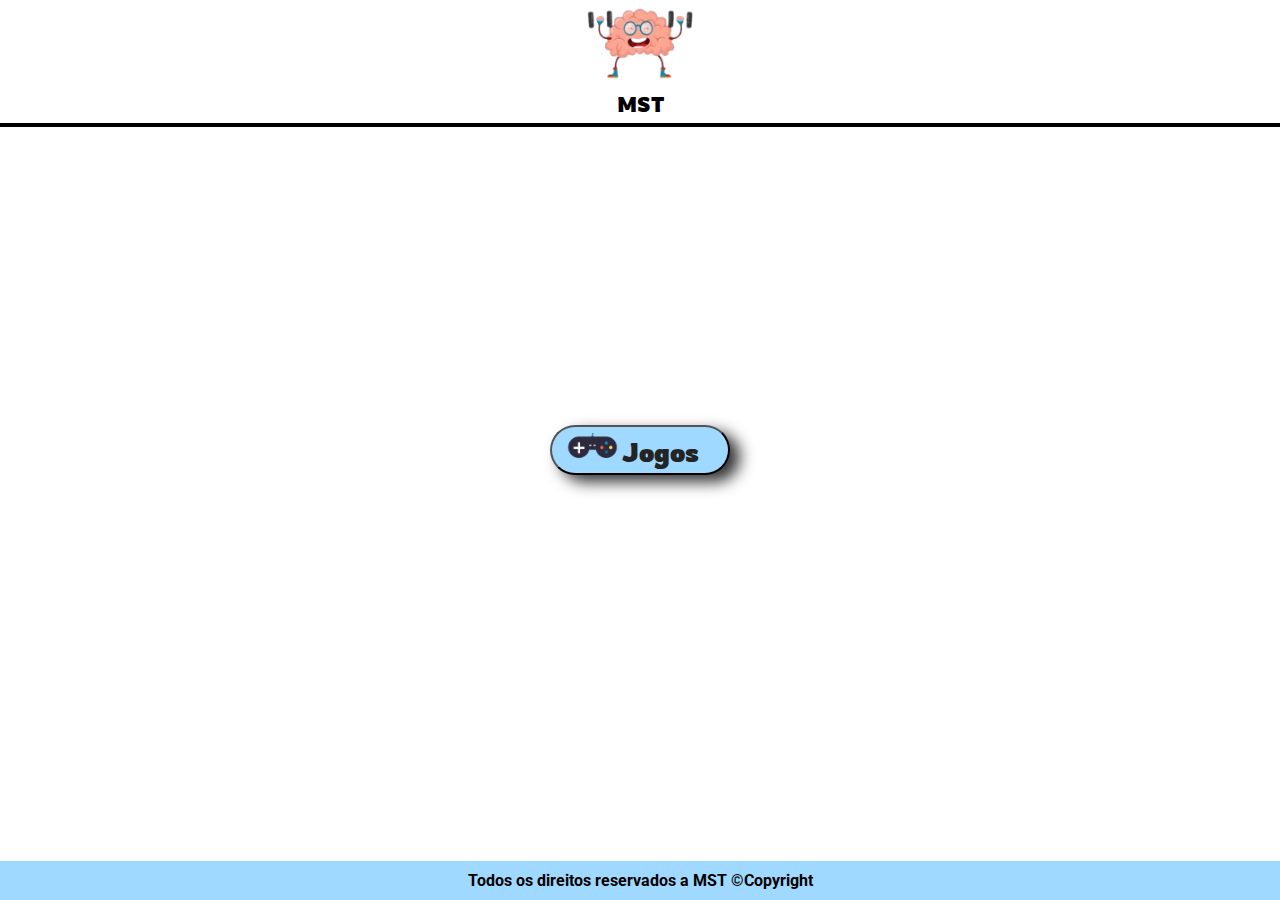
<file: index.html>
<!DOCTYPE html>
<html lang="pt-BR">
  <head>
    <meta charset="UTF-8" />
    <meta http-equiv="X-UA-Compatible" content="IE=Chrome" />
    <meta name="viewport" content="width=device-width, initial-scale=1.0" />
    <link rel="stylesheet" href="./css/style.css" />
    <link
      rel="stylesheet"
      href="./css/componentes/componentes-principais.css"
    />
    <link
      rel="shortcut icon"
      href="img/Jogo_da_Memoria/brain.png"
      type="image/x-icon"
    />
    <title>MST</title>
  </head>
  <body>
    <header>
      <div class="logo-container">
        <a href="index.html">
          <img src="img/logo.png" alt="logo" />
          <h1>MST</h1>
        </a>
      </div>
      <hr />
    </header>

    <section class="jogar">
      <button class="btn-jogar">
        <a href="pages/page2.html">
          <img src="img/jogos-logo.png" alt="" />
          <h1>Jogos</h1>
        </a>
      </button>
    </section>

    <footer>
      <p>Todos os direitos reservados a MST &copy;Copyright</p>
    </footer>
  </body>
</html>
</file>
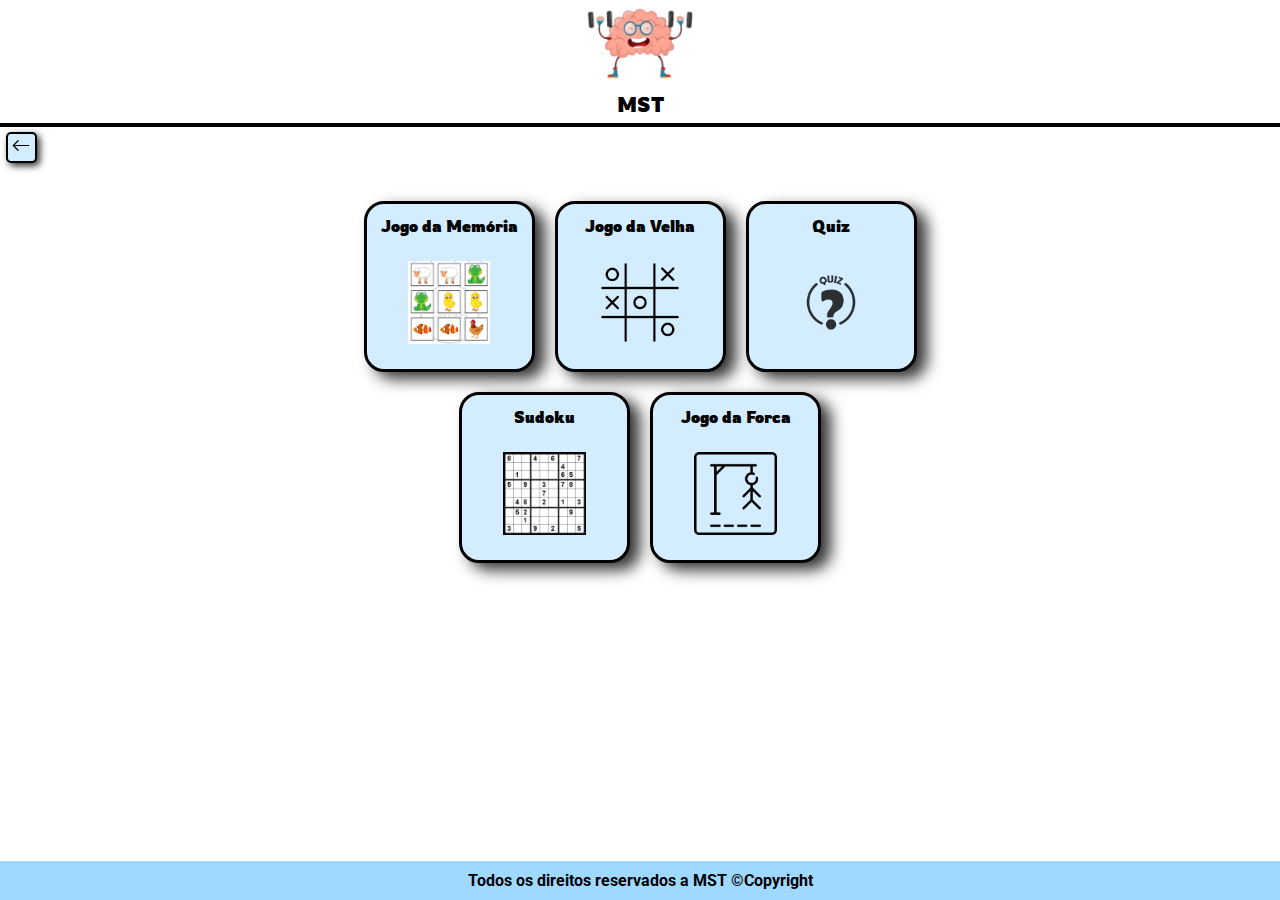
<file: pages/page2.html>
<!DOCTYPE html>
<html lang="pt-BR">
  <head>
    <meta charset="UTF-8" />
    <meta name="viewport" content="width=device-width, initial-scale=1.0" />
    <link rel="stylesheet" href="../css/page2.css" />
    <link rel="stylesheet" href="../css/componentes/componentes-principais.css">
    <link
      rel="shortcut icon"
      href="../img/Jogo_da_Memoria/brain.png"
      type="image/x-icon"
    />
    <title>MST</title>
  </head>
  <body>
    <header>
      <div class="logo-container">
        <a href="../index.html">
          <img src="../img/logo.png" alt="logo" />
          <h1>MST</h1>
        </a>
      </div>
      <hr />
    </header>

    <section class="voltar">
      <a href="../index.html">
        <div class="voltar-op-2">
          <img src="../img/icon/arrow-left.svg" alt="" />
        </div>
      </a>
    </section>

    <section class="jogos">
      <div class="jogo">
        <a href="Jogo_da_Memoria/login_Jogo_da_Memoria.html">
          <h2>Jogo da Memória</h2>
          <img src="../img/jogos/jogo-da-memoria.png" alt="" />
        </a>
      </div>

      <div class="jogo">
        <a href="../pages/jogo-da-velha/jogo-da-velha-modo.html">
          <h2>Jogo da Velha</h2>
          <img src="../img/jogos/jogo-da-velha.png" alt="" />
        </a>
      </div>

      <div class="jogo">
        <a href="../pages/quiz/quiz.html">
          <h2>Quiz</h2>
          <img src="../img/jogos/quiz.png" alt="" />
        </a>
      </div>

      <div class="jogo">
        <a href="../pages/sudoku/sudoku.html">
          <h2>Sudoku</h2>
          <img src="../img/jogos/sudoku.png" alt="" />
        </a>
      </div>

      <div class="jogo">
        <a href="jogo-da-forca/jogo-da-forca.html">
          <h2>Jogo da Forca</h2>
          <img src="../img/jogos/jogo-da-forca.png" alt="" />
        </a>
      </div>
    </section>

    <footer>
      <p>Todos os direitos reservados a MST &copy;Copyright</p>
    </footer>
  </body>
</html>
</file>
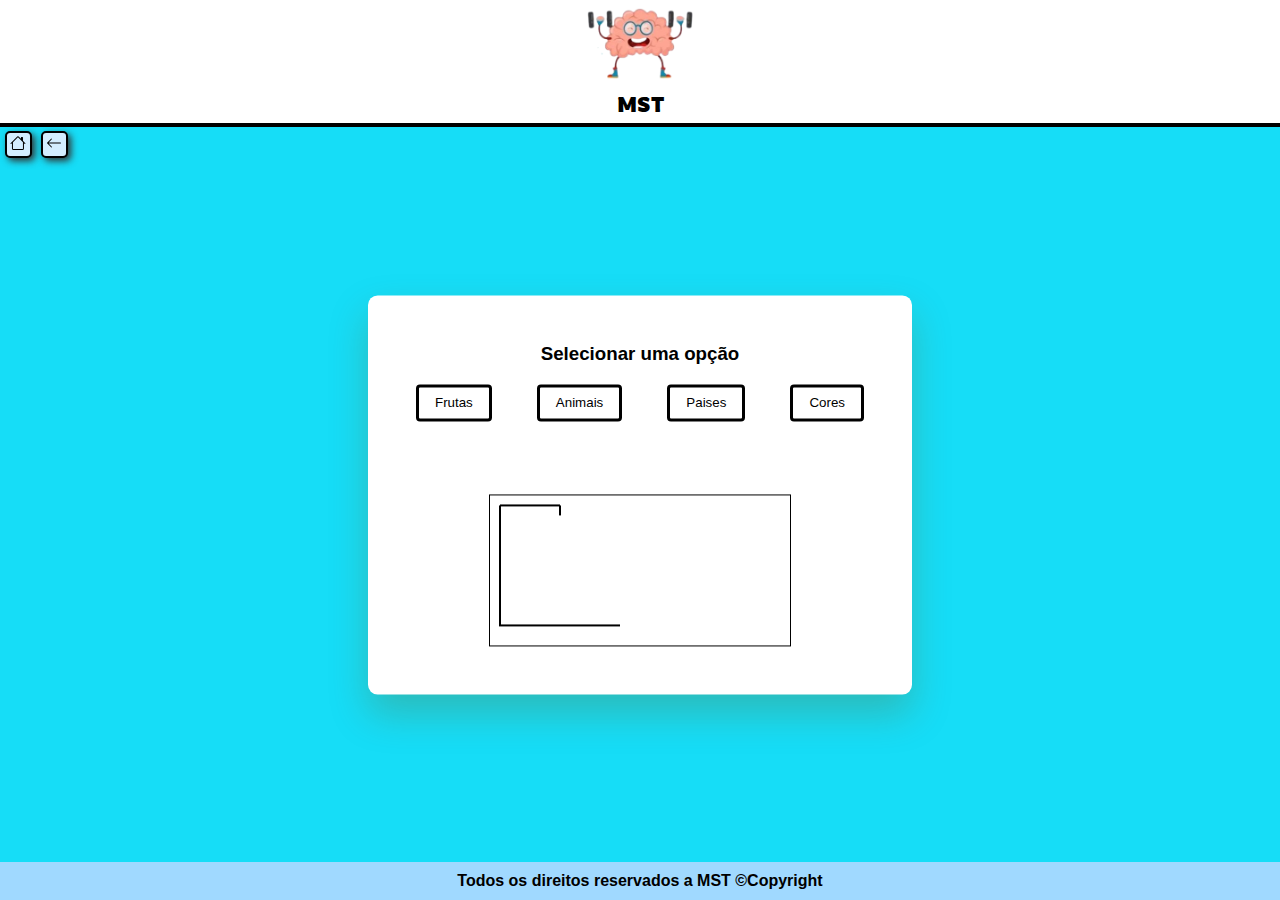
<file: pages/jogo-da-forca/jogo-da-forca.html>
<!DOCTYPE html>
<html lang="pt-BR">
  <head>
    <meta charset="UTF-8" />
    <meta name="viewport" content="width=device-width, initial-scale=1.0" />
    <link rel="stylesheet" href="../../css/jogo-da-forca/jogo-da-forca.css" />
    <link
      rel="stylesheet"
      href="../../css/componentes/componentes-principais.css"
    />
    <title>Jogo da Forca</title>
  </head>
  <body>
    <header>
      <div class="logo-container">
        <a href="../../index.html">
          <img src="../../img/logo.png" alt="logo" />
          <h1>MST</h1>
        </a>
      </div>
      <hr />
    </header>

    <section class="voltar">
      <a href="../../index.html">
        <div class="voltar-op-1">
          <img src="../../img/icon/house.svg" alt="" />
        </div>
      </a>

      <a href="../page2.html">
        <div class="voltar-op-2">
          <img src="../../img/icon/arrow-left.svg" alt="" />
        </div>
      </a>
    </section>

    <div class="container">
      <div id="options-container"></div>
      <div id="letter-container" class="letter-container hide"></div>
      <div id="user-input-section"></div>
      <canvas id="canvas"></canvas>
      <div id="new-game-container" class="new-game-popup hide">
        <div id="result-text"></div>
        <button id="new-game-button">Novo jogo</button>
      </div>
    </div>
    <footer>
      <p>Todos os direitos reservados a MST &copy;Copyright</p>
    </footer>
    <script src="../../js/jogo-da-forca/jogo-da-forca.js"></script>
  </body>
</html>
</file>
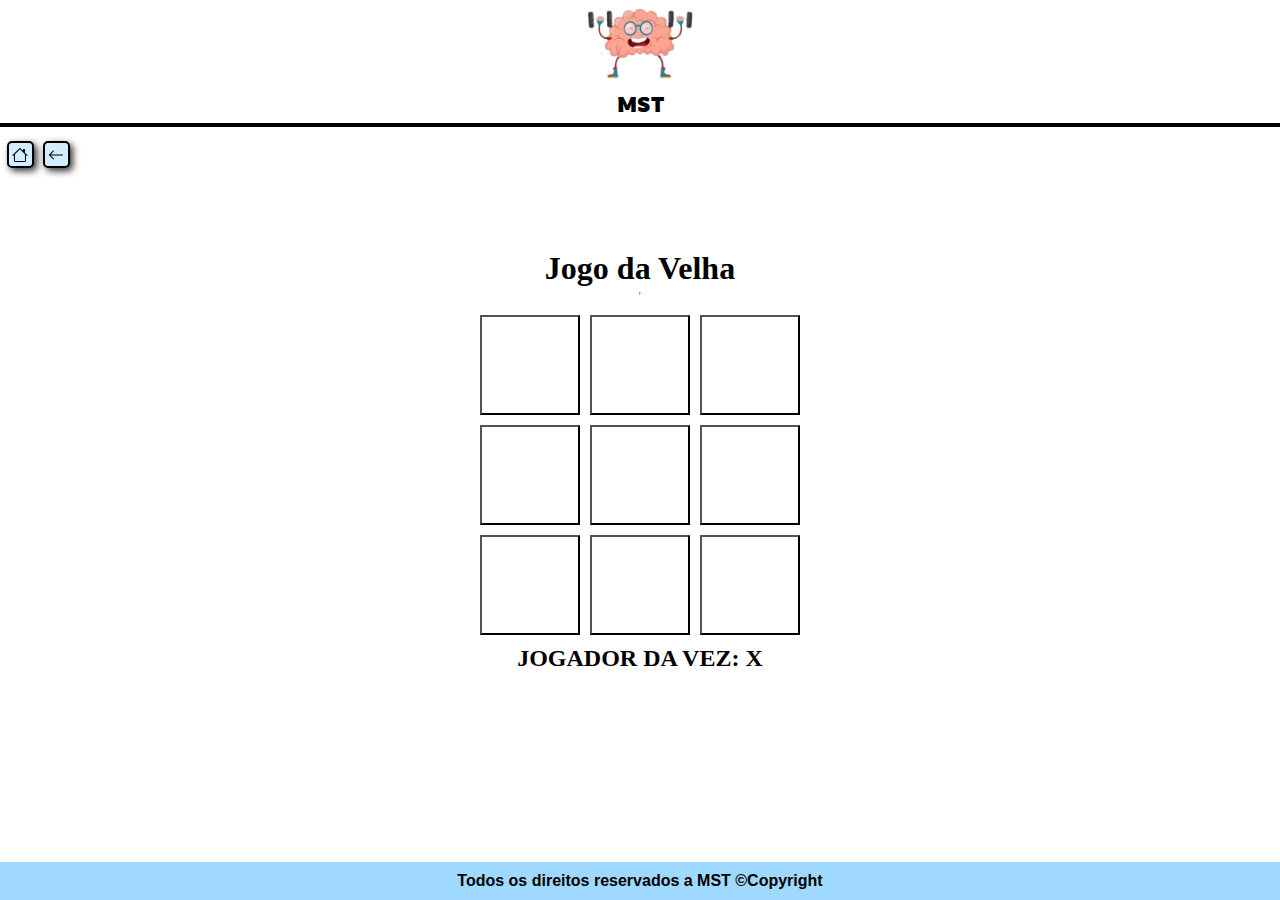
<file: pages/jogo-da-velha/jogo-da-velha-2.html>
<!DOCTYPE html>
<html lang="en">
  <head>
    <meta charset="UTF-8" />
    <meta name="viewport" content="width=device-width, initial-scale=1.0" />
    <link rel="stylesheet" href="../../css/jogo-da-velha/jogo-da-velha.css" />
    <link
      rel="stylesheet"
      href="../../css/componentes/componentes-principais.css"
    />
    <link
      rel="shortcut icon"
      href="../../img/Jogo_da_Memoria/brain.png"
      type="image/x-icon"
    />
    <title>MST</title>
  </head>
  <body>
    <header>
      <div class="logo-container">
        <a href="../../index.html">
          <img src="../../img/logo.png" alt="logo" />
          <h1>MST</h1>
        </a>
      </div>
      <hr class="cabecalho-linha" />
    </header>

    <section class="voltar">
      <a href="../../index.html">
        <div class="voltar-op-1">
          <img src="../../img/icon/house.svg" alt="" />
        </div>
      </a>

      <a href="../jogo-da-velha/jogo-da-velha-modo.html">
        <div class="voltar-op-2">
          <img src="../../img/icon/arrow-left.svg" alt="" />
        </div>
      </a>
    </section>

    <main>
      <h1>Jogo da Velha</h1>
      <hr />
      <div class="game">
        <button data-i="1"></button>
        <button data-i="2"></button>
        <button data-i="3"></button>
        <button data-i="4"></button>
        <button data-i="5"></button>
        <button data-i="6"></button>
        <button data-i="7"></button>
        <button data-i="8"></button>
        <button data-i="9"></button>
      </div>
      <h2 class="currentPlayer"></h2>
    </main>

    <footer>
      <p>Todos os direitos reservados a MST &copy;Copyright</p>
    </footer>

    <script src="../../js/jogo-da-velha/jogo-da-velha-2.js"></script>
  </body>
</html>
</file>
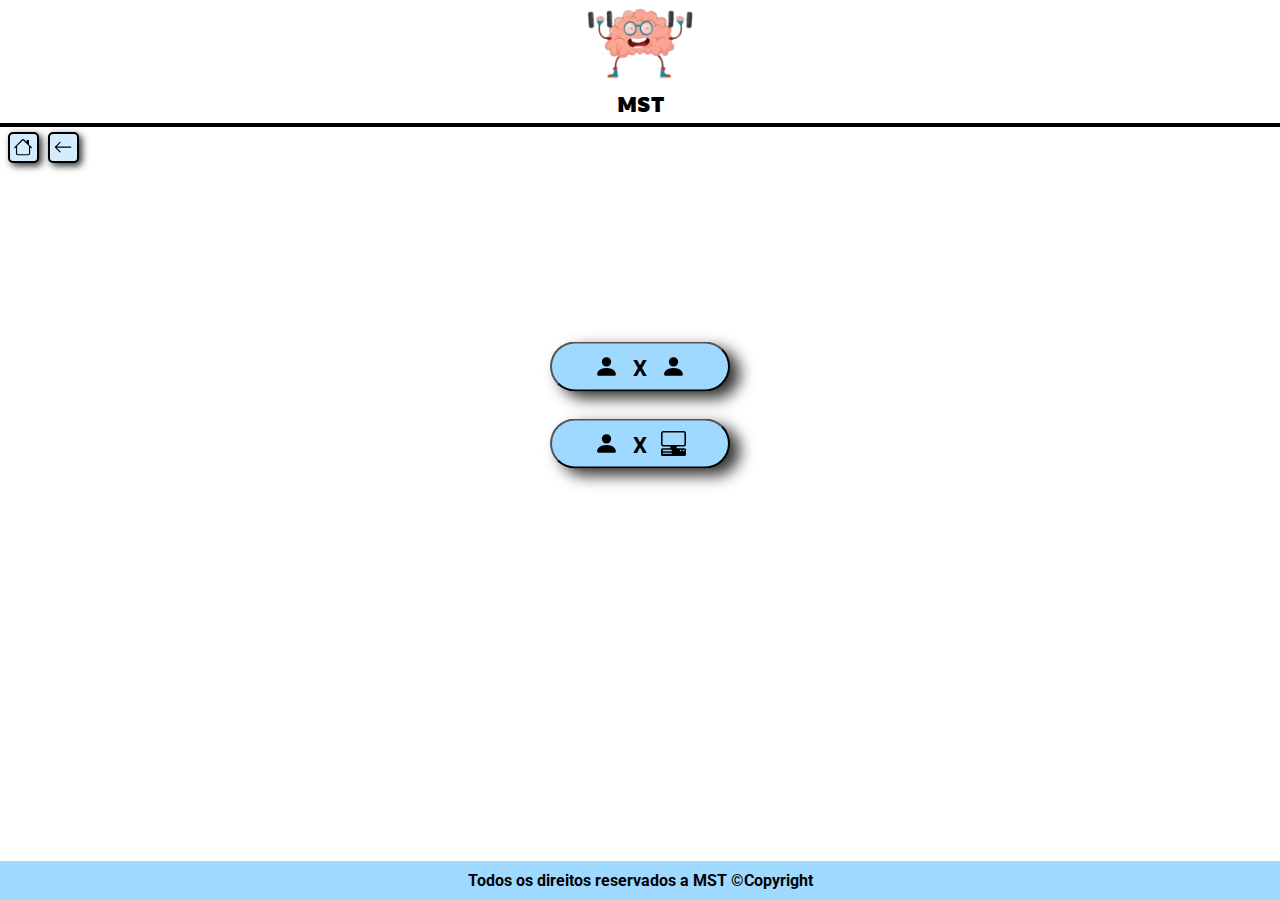
<file: pages/jogo-da-velha/jogo-da-velha-modo.html>
<!DOCTYPE html>
<html lang="en">
  <head>
    <meta charset="UTF-8" />
    <meta name="viewport" content="width=device-width, initial-scale=1.0" />
    <link
      rel="stylesheet"
      href="../../css/jogo-da-velha/jogo-da-velha-modo.css"
    />
    <link
      rel="stylesheet"
      href="../../css/componentes/componentes-principais.css"
    />
    <link
      rel="shortcut icon"
      href="../../img/Jogo_da_Memoria/brain.png"
      type="image/x-icon"
    />
    <title>MST</title>
  </head>
  <body>
    <header>
      <div class="logo-container">
        <a href="../../index.html">
          <img src="../../img/logo.png" alt="logo" />
          <h1>MST</h1>
        </a>
      </div>
      <hr />
    </header>

    <section class="voltar">
      <a href="../../index.html">
        <div class="voltar-op-1">
          <img src="../../img/icon/house.svg" alt="" />
        </div>
      </a>

      <a href="../page2.html">
        <div class="voltar-op-2">
          <img src="../../img/icon/arrow-left.svg" alt="" />
        </div>
      </a>
    </section>

    <section class="modo">
      <button class="btn-1vs1">
        <a href="../jogo-da-velha/jogo-da-velha.html">
          <img src="../../img/jogo-da-velha/person-fill.svg" alt="" />
          <h1>X</h1>
          <img src="../../img/jogo-da-velha/person-fill.svg" alt="" />
        </a>
      </button>

      <button class="btn-1vsPc">
        <a href="jogo-da-velha-2.html">
          <img src="../../img/jogo-da-velha/person-fill.svg" alt="" />
          <h1>X</h1>
          <img src="../../img/jogo-da-velha/pc-display-horizontal.svg" alt="" />
        </a>
      </button>
    </section>

    <footer>
      <p>Todos os direitos reservados a MST &copy;Copyright</p>
    </footer>
  </body>
</html>
</file>
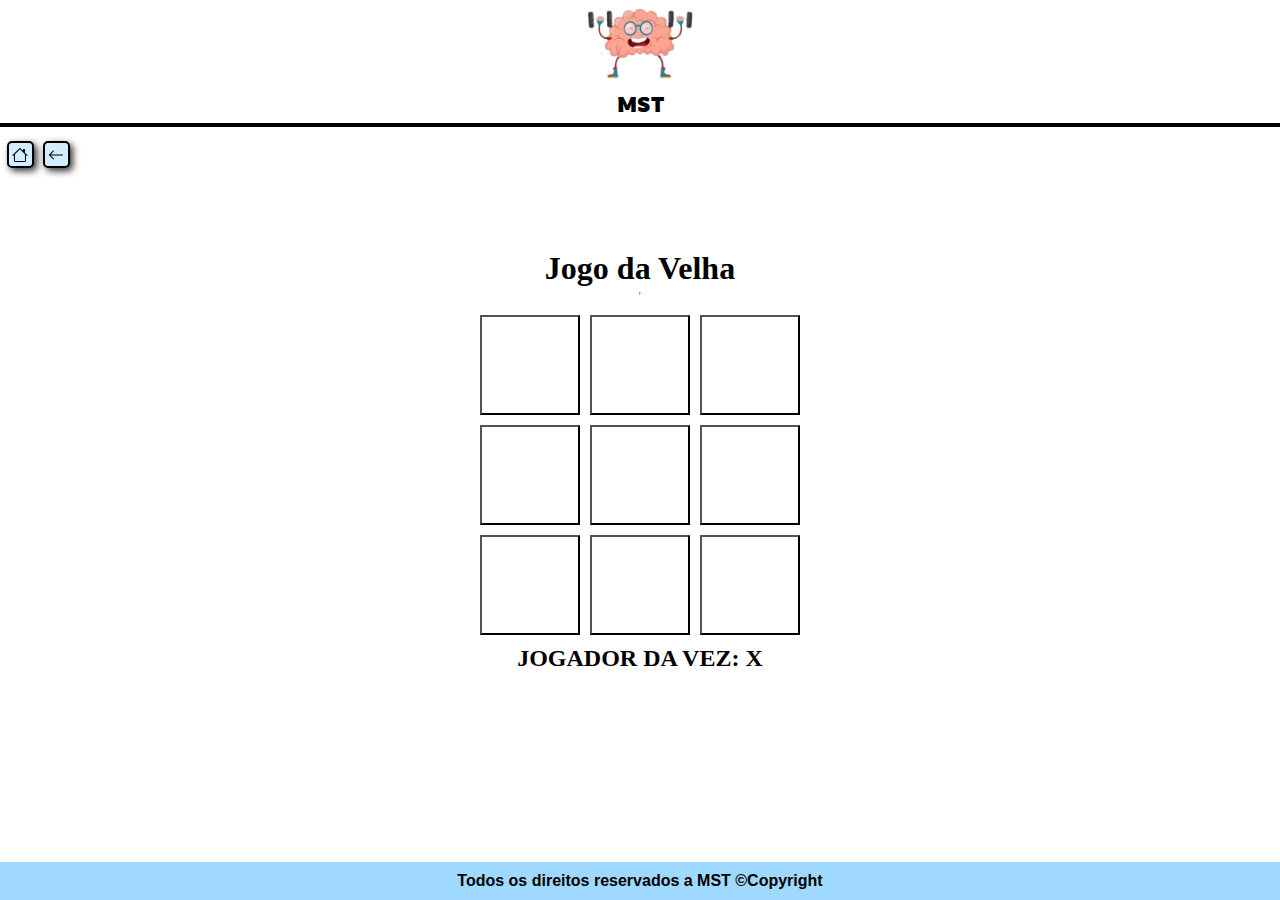
<file: pages/jogo-da-velha/jogo-da-velha.html>
<!DOCTYPE html>
<html lang="en">
  <head>
    <meta charset="UTF-8" />
    <meta name="viewport" content="width=device-width, initial-scale=1.0" />
    <link rel="stylesheet" href="../../css/jogo-da-velha/jogo-da-velha.css" />
    <link
      rel="stylesheet"
      href="../../css/componentes/componentes-principais.css"
    />
    <link
      rel="shortcut icon"
      href="../../img/Jogo_da_Memoria/brain.png"
      type="image/x-icon"
    />
    <title>MST</title>
  </head>
  <body>
    <header>
      <div class="logo-container">
        <a href="../../index.html">
          <img src="../../img/logo.png" alt="logo" />
          <h1>MST</h1>
        </a>
      </div>
      <hr class="cabecalho-linha" />
    </header>

    <section class="voltar">
      <a href="../../index.html">
        <div class="voltar-op-1">
          <img src="../../img/icon/house.svg" alt="" />
        </div>
      </a>

      <a href="../jogo-da-velha/jogo-da-velha-modo.html">
        <div class="voltar-op-2">
          <img src="../../img/icon/arrow-left.svg" alt="" />
        </div>
      </a>
    </section>

    <main>
      <h1>Jogo da Velha</h1>
      <hr />
      <div class="game">
        <button data-i="1"></button>
        <button data-i="2"></button>
        <button data-i="3"></button>
        <button data-i="4"></button>
        <button data-i="5"></button>
        <button data-i="6"></button>
        <button data-i="7"></button>
        <button data-i="8"></button>
        <button data-i="9"></button>
      </div>
      <h2 class="currentPlayer"></h2>
    </main>

    <footer>
      <p>Todos os direitos reservados a MST &copy;Copyright</p>
    </footer>

    <script src="../../js/jogo-da-velha/jogo-da-velha.js"></script>
  </body>
</html>
</file>
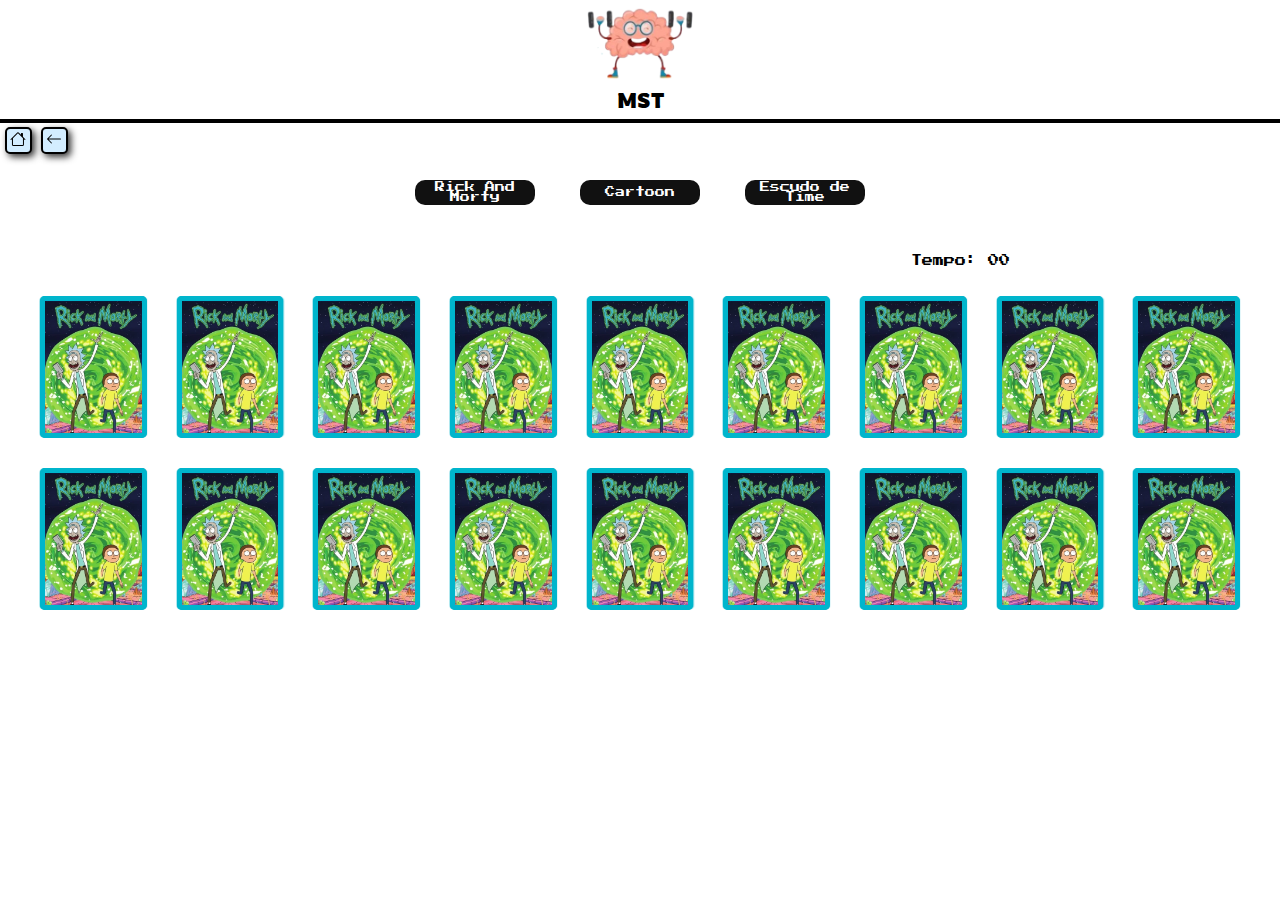
<file: pages/Jogo_da_Memoria/game_Jogo_da_Memoria.html>
<!DOCTYPE html>
<html lang="en">
  <head>
    <meta charset="UTF-8" />
    <meta name="viewport" content="width=device-width, initial-scale=1.0" />
    <link
      rel="stylesheet"
      href="../../css/Jogo_da_Memoria/reset_Jogo_da_Memoria.css"
    />
    <link
      rel="stylesheet"
      href="../../css/Jogo_da_Memoria/game_Jogo_da_Memoria.css"
    />

    <script
      defer
      src="../../js/Jogo_da_Memoria/game_Jogo_da_Memoria.js"
    ></script>
    <link
      rel="shortcut icon"
      href="../../img/Jogo_da_Memoria/brain.png"
      type="image/x-icon"
    />
    <title>MST</title>
  </head>

  <body>
    <div class="cabecalho">
      <div class="logo-container">
        <a href="../../index.html">
          <img src="../../img/logo.png" alt="logo" />
          <h1>MST</h1>
        </a>
      </div>
      <hr />
    </div>

    <section class="voltar">
      <a href="../../index.html">
        <div class="voltar-op-1">
          <img src="../../img/icon/house.svg" alt="" />
        </div>
      </a>

      <a href="../page2.html">
        <div class="voltar-op-2">
          <img src="../../img/icon/arrow-left.svg" alt="" />
        </div>
      </a>
    </section>

    <form>
      <section class="opcoes">
        <button id="botaoRM">Rick And Morty</button>
        <button id="botaoHA">Cartoon</button>
        <button id="botaoET">Escudo de Time</button>
      </section>
    </form>

    <main>
      <header>
        <span class="player"></span>
        <span>Tempo: <span class="timer">00</span></span>
      </header>

      <div class="grid"></div>
    </main>
  </body>
</html>
</file>
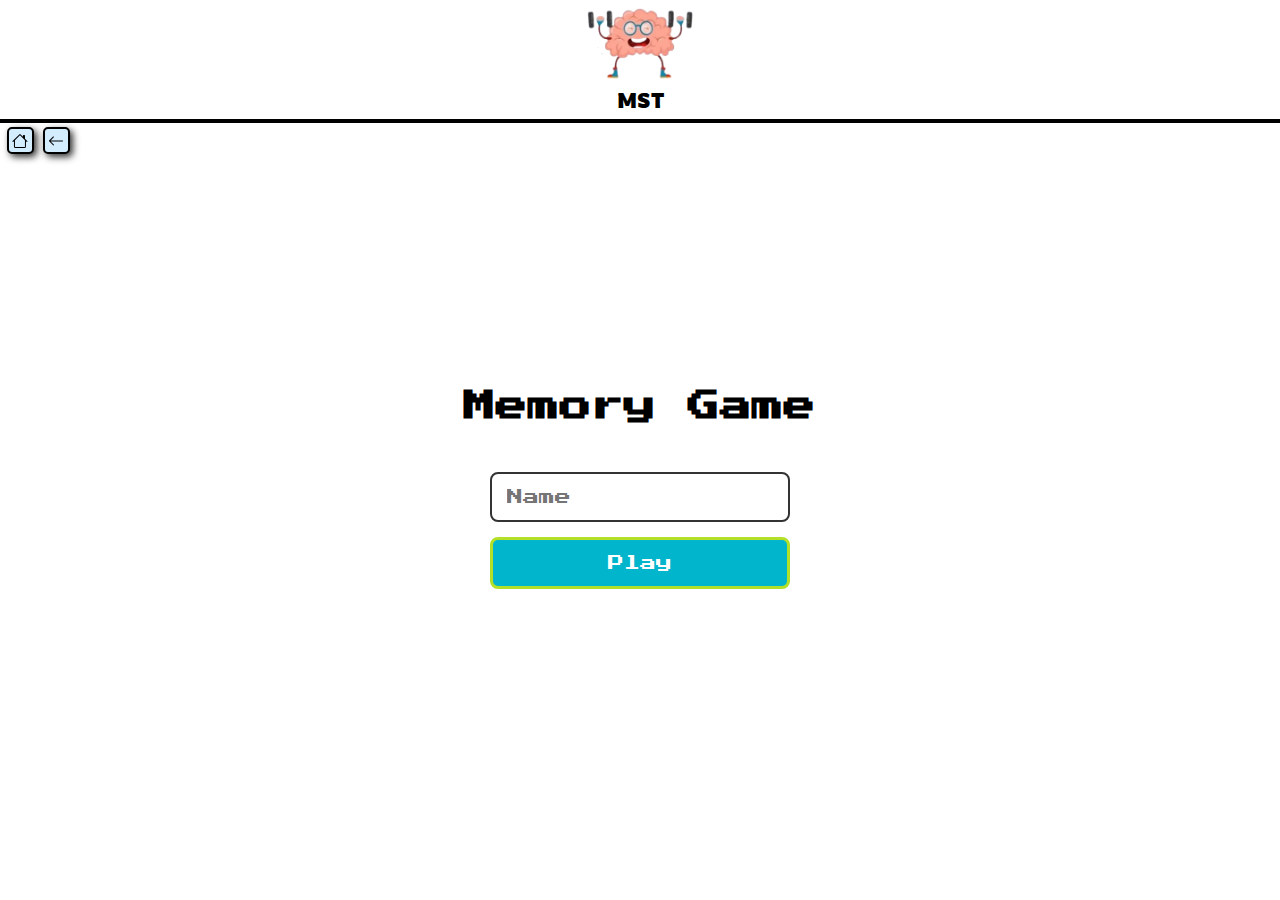
<file: pages/Jogo_da_Memoria/login_Jogo_da_Memoria.html>
<!DOCTYPE html>
<html lang="en">
  <head>
    <meta charset="UTF-8" />
    <meta name="viewport" content="width=device-width, initial-scale=1.0" />

    <link
      rel="stylesheet"
      href="../../css/Jogo_da_Memoria/reset_Jogo_da_Memoria.css"
    />
    <link
      rel="stylesheet"
      href="../../css/Jogo_da_Memoria/login_Jogo_da_Memoria.css"
    />
    <link
      rel="stylesheet"
      href="../../css/componentes/componentes-principais.css"
    />

    <script
      defer
      src="../../js/Jogo_da_Memoria/login_Jogo_da_Memoria.js"
    ></script>
    <link
      rel="shortcut icon"
      href="../../img/Jogo_da_Memoria/brain.png"
      type="image/x-icon"
    />
    <title>MST</title>
  </head>

  <body>
    <header>
      <div class="logo-container">
        <a href="../../index.html">
          <img src="../../img/logo.png" alt="logo" />
          <h1>MST</h1>
        </a>
      </div>
      <hr />
    </header>

    <section class="voltar">
      <a href="../../index.html">
        <div class="voltar-op-1">
          <img src="../../img/icon/house.svg" alt="" />
        </div>
      </a>

      <a href="../page2.html">
        <div class="voltar-op-2">
          <img src="../../img/icon/arrow-left.svg" alt="" />
        </div>
      </a>
    </section>

    <form class="login-form">
      <h1>Memory Game</h1>
      <div class="login__header"></div>

      <input type="text" placeholder="Name" class="login__input" />
      <button type="submit" class="login__button">Play</button>
    </form>
  </body>
</html>
</file>
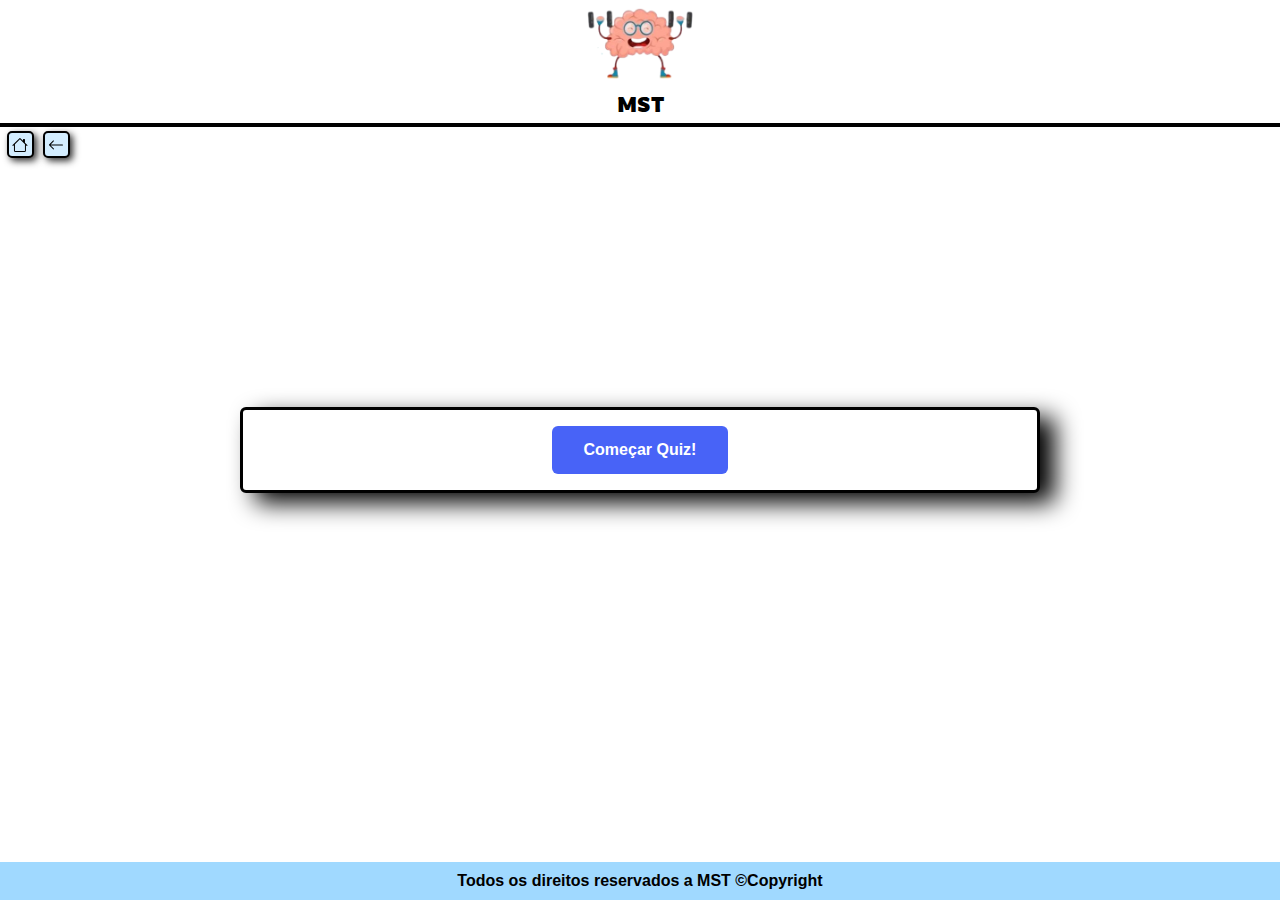
<file: pages/quiz/quiz.html>
<!DOCTYPE html>
<html lang="pt-BR">
  <head>
    <meta charset="UTF-8" />
    <meta http-equiv="X-UA-Compatible" content="IE=edge" />
    <meta name="viewport" content="width=device-width, initial-scale=1.0" />
    <link rel="stylesheet" href="../../css/quiz/quiz.css" />
    <link
      rel="stylesheet"
      href="../../css/componentes/componentes-principais.css"
    />
    <link
      rel="shortcut icon"
      href="../../img/Jogo_da_Memoria/brain.png"
      type="image/x-icon"
    />
    <title>MST</title>
  </head>
  <body>
    <header>
      <div class="logo-container">
        <a href="/../../index.html">
          <img src="../../img/logo.png" alt="logo" />
          <h1>MST</h1>
        </a>
      </div>
      <hr />
    </header>

    <section class="voltar">
      <a href="../../index.html">
        <div class="voltar-op-1">
          <img src="../../img/icon/house.svg" alt="" />
        </div>
      </a>
      <a href="../page2.html">
        <div class="voltar-op-2">
          <img src="../../img/icon/arrow-left.svg" alt="" />
        </div>
      </a>
    </section>

    <div class="container">
      <div class="questions-container hide">
        <span class="question">Pergunta aqui?</span>
        <div class="answers-container">
          <button class="answer button">Resposta 1</button>
          <button class="answer button">Resposta 2</button>
          <button class="answer button">Resposta 3</button>
          <button class="answer button">Resposta 4</button>
        </div>
      </div>
      <div class="controls-container">
        <button class="start-quiz button">Começar Quiz!</button>
        <button class="next-question button hide">Próxima pergunta</button>
      </div>
    </div>
  </body>

  <footer>
    <p>Todos os direitos reservados a MST &copy;Copyright</p>
  </footer>

  <script src="../../js/quiz/quiz.js" async></script>
</html>
</file>
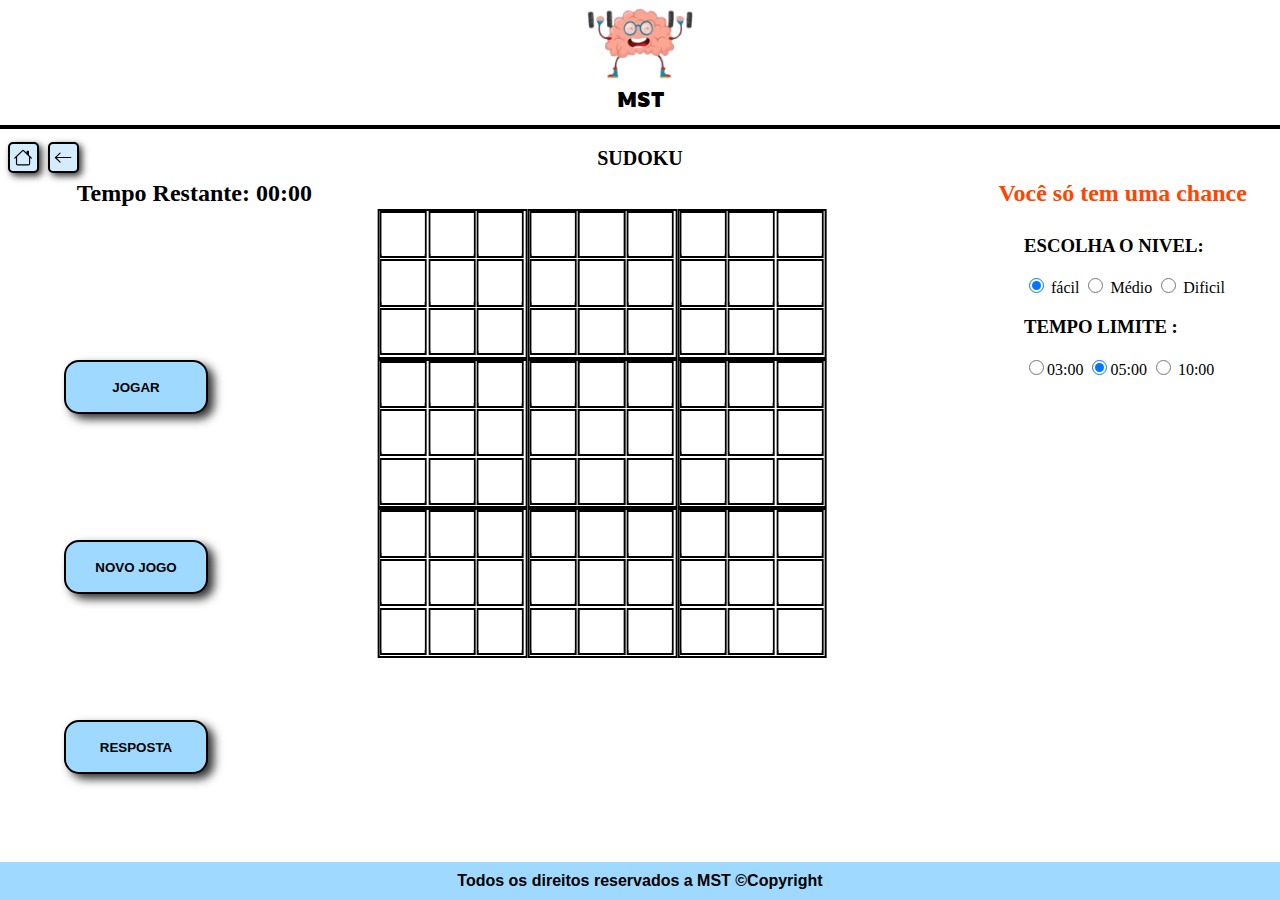
<file: pages/sudoku/sudoku.html>
<!DOCTYPE html>
<html lang="PT-BR">
  <head>
    <meta charset="UTF-8" />
    <meta http-equiv="X-UA-Compatible" content="IE=edge" />
    <meta name="viewport" content="width=device-width, initial-scale=1.0" />
    <link rel="stylesheet" href="../../css/sudoku/sudoku.css" />
    <link
      rel="stylesheet"
      href="../../css/componentes/componentes-principais.css"
    />
    <link
      rel="shortcut icon"
      href="../../img/Jogo_da_Memoria/brain.png"
      type="image/x-icon"
    />
    <title>MST</title>
  </head>
  <body>
    <header>
      <div class="logo-container">
        <a href="../../index.html">
          <img src="../../img/logo.png" alt="logo" />
          <h1>MST</h1>
        </a>
      </div>
      <hr />
    </header>

    <section class="voltar">
      <a href="../../index.html">
        <div class="voltar-op-1">
          <img src="../../img/icon/house.svg" alt="" />
        </div>
      </a>

      <a href="../page2.html">
        <div class="voltar-op-2">
          <img src="../../img/icon/arrow-left.svg" alt="" />
        </div>
      </a>
    </section>

    <h1>SUDOKU</h1>

    <div id="main">
      <div id="row1">
        <div id="box1" class="box"></div>
        <div id="box2" class="box"></div>
        <div id="box3" class="box"></div>
      </div>
      <div id="row2">
        <div id="box4" class="box"></div>
        <div id="box5" class="box"></div>
        <div id="box6" class="box"></div>
      </div>
      <div id="row3">
        <div id="box7" class="box"></div>
        <div id="box8" class="box"></div>
        <div id="box9" class="box"></div>
      </div>
    </div>

    <button type="button" id="start" onclick="start()">JOGAR</button>
    <button type="button" id="replay" onclick="replay()">NOVO JOGO</button>
    <button type="button" id="answer" onclick="answer()">RESPOSTA</button>

    <div id="game_type">
      <h3>ESCOLHA O NIVEL:</h3>
      <label
        ><input
          type="radio"
          id="easy"
          class="label"
          name="diff_level"
          checked
        />
        fácil</label
      >
      <label
        ><input type="radio" id="medium" class="label" name="diff_level" />
        Médio</label
      >
      <label
        ><input type="radio" id="hard" class="label" name="diff_level" />
        Dificil</label
      >
      <h3>TEMPO LIMITE :</h3>
      <label
        ><input type="radio" id="time1" class="label" name="time" /><span
          id="time1_min"
          >03</span
        >:<span id="time1_sec">00</span></label
      >
      <label
        ><input
          type="radio"
          id="time2"
          class="label"
          name="time"
          checked
        /><span id="time2_min">05</span>:<span id="time2_sec">00</span></label
      >
      <label
        ><input type="radio" id="time3" class="label" name="time" />
        <span id="time3_min">10</span>:<span id="time3_sec">00</span></label
      >
    </div>

    <div id="lives">Você só tem uma <span id="rem_live"></span> chance</div>

    <div id="timer">
      Tempo Restante: <span id="time_min">00</span>:<span id="time_sec"
        >00</span
      >
    </div>

    <footer>
      <p>Todos os direitos reservados a MST &copy;Copyright</p>
    </footer>

    <script src="../../js/sudoku/sudoku.js"></script>
  </body>
</html>
</file>
<file: css/style.css>
@import url('https://fonts.googleapis.com/css2?family=Roboto&display=swap');
@import url('https://fonts.googleapis.com/css2?family=Rowdies:wght@700&display=swap');

* {
  margin: 0;
  padding: 0;
}

*:not(footer p) {
  font-family: 'Roboto', sans-serif;
}

.jogar {
  position: absolute;
  top: 50%;
  left: 50%;
  transform: translate(-50%, -50%);
}

.jogar .btn-jogar {
  width: 180px;
  height: 50px;
  border-radius: 28px;
  border-color: rgb(0, 0, 0);
  background-color: rgb(160, 217, 255);
  cursor: pointer;
  box-shadow: 10px 7px 15px rgb(51, 51, 51);
}

.jogar .btn-jogar:hover {
  background-color: rgb(211, 237, 255);
}

.jogar .btn-jogar:hover:active {
  transform: scale(0.98);
}

.jogar .btn-jogar a {
  text-decoration: none;
}

.jogar .btn-jogar img {
  width: 30%;
  display: flex;
  flex-direction: row;
  margin-left: 8%;
  margin-top: -7%;
}

.jogar .btn-jogar h1 {
  margin-top: -21%;
  margin-left: 23%;
  font-family: 'Rowdies', cursive;
  color: rgb(36, 36, 36);
}
</file>
<file: css/componentes/componentes-principais.css>
/* -------------------- Cabeçalho -------------------- */
header {
  background-color: rgb(255, 255, 255);
  border-bottom: 30px;
}

header hr {
  /* border: 2px solid rgb(0, 153, 255); */
  margin-top: 0.5%;
  border: 2px solid rgb(0, 0, 0);
}

.logo-container {
  width: 27vh;
  display: flex;
  position: relative;
  left: 50%;
  transform: translate(-50%);
  justify-content: center;
  text-align: center;
}

.logo-container a {
  text-decoration: none;
}

.logo-container img {
  width: 45%;
  margin-top: 3%;
  margin-bottom: 3%;
}

.logo-container img:active {
  transform: scale(1.05);
}

.logo-container h1 {
  font-size: 20px;
  font-family: 'Rowdies', cursive;
  color: black;
  /* color: rgb(0, 153, 255) */
}

/* -------------------- Botões -------------------- */

/* -------------------- Rodapé -------------------- */

footer {
  background-color: #a0d9ff;
  position: absolute;
  padding-block: 10px;
  text-align: center;
  bottom: 0;
  width: 100%;
}

footer p {
  font-family: 'Roboto', sans-serif;
  font-weight: bold;
  margin: 0;
}
</file>
<file: css/page2.css>
@import url('https://fonts.googleapis.com/css2?family=Roboto&display=swap');
@import url('https://fonts.googleapis.com/css2?family=Rowdies:wght@700&display=swap');

* {
  margin: 0;
  padding: 0;
}

*:not(footer p) {
  font-family: 'Roboto', sans-serif;
}

.voltar {
  display: flex;
  gap: 1vh;
}

.voltar div {
  margin-top: 15%;
  margin-left: 18%;
  border: solid;
  box-shadow: 3px 3px 7px rgb(51, 51, 51);
  background-color: rgb(211, 237, 255);
  width: 3vh;
  height: 3vh;
  border-radius: 5px;
  cursor: pointer;
  border: 2px solid black;
}

.voltar div img {
  position: relative;
  top: 10%;
  left: 50%;
  transform: translate(-50%);
  justify-content: center;
  width: 70%;
}

.jogos {
  display: flex;
  flex-wrap: wrap;
  gap: 20px;
  justify-content: center;
  margin-inline: auto;
  margin-top: 3%;
  max-width: 650px;
}

.jogo {
  background-color: rgb(211, 237, 255);
  border: 3px solid black;
  border-radius: 20px;
  box-shadow: 10px 7px 15px rgb(51, 51, 51);
  cursor: pointer;
  height: 165px;
  transition: 0.1s all;
  width: 165px;
}

.jogo:hover {
  background-color: rgb(218, 239, 253);
  transform: scale(1.03);
}

.jogo:active {
  transform: scale(0.98);
}

.jogo a {
  align-items: center;
  display: flex;
  flex-direction: column;
  height: 100%;
  text-decoration: none;
}

.jogo a h2 {
  color: #000;
  font-size: 16px;
  font-family: 'Rowdies', cursive;
  padding-top: 7%;
}

.jogo a img {
  margin-block: auto;
  width: 50%;
}

@media (max-width: 425px) {
  .jogos {
    align-items: center;
    flex-direction: column;
  }
}
</file>
<file: css/jogo-da-forca/jogo-da-forca.css>
@import url('https://fonts.googleapis.com/css2?family=Rowdies:wght@700&display=swap');

* {
  padding: 0;
  margin: 0;
  box-sizing: border-box;
}

*:not(footer p) {
  font-family: 'Poppins', sans-serif;
}

body {
  background-color: #16ddf7;
}

.container {
  font-size: 16px;
  background-color: #ffffff;
  width: 90vw;
  max-width: 34em;
  position: absolute;
  transform: translate(-50%, -50%);
  top: 55%;
  left: 50%;
  padding: 3em;
  border-radius: 0.6em;
  box-shadow: 0 1.2em 2.4em rgba(111, 85, 0, 0.25);
}

.voltar {
  display: flex;
  gap: 1vh;
}

.voltar div {
  margin-top: 15%;
  margin-left: 18%;
  border: solid;
  box-shadow: 3px 3px 7px rgb(51, 51, 51);
  background-color: rgb(211, 237, 255);
  width: 3vh;
  height: 3vh;
  border-radius: 5px;
  cursor: pointer;
  border: 2px solid black;
}

.voltar div img {
  position: relative;
  top: 10%;
  left: 50%;
  transform: translate(-50%);
  justify-content: center;
  width: 70%;
}

#options-container {
  text-align: center;
}
#options-container div {
  width: 100%;
  display: flex;
  justify-content: space-between;
  margin: 1.2em 0 2.4em 0;
}
#options-container button {
  padding: 0.6em 1.2em;
  border: 3px solid #000000;
  background-color: #ffffff;
  color: #000000;
  border-radius: 0.3em;
  text-transform: capitalize;
}
#options-container button:disabled {
  border: 3px solid #808080;
  color: #808080;
  background-color: #efefef;
}
#options-container button.active {
  background-color: #16ddf7;
  border: 3px solid #000000;
  color: #000000;
}
.letter-container {
  width: 100%;
  display: flex;
  flex-wrap: wrap;
  justify-content: center;
  gap: 0.6em;
}
#letter-container button {
  height: 2.4em;
  width: 2.4em;
  border-radius: 0.3em;
  background-color: #ffffff;
}
.new-game-popup {
  background-color: #ffffff;
  position: absolute;
  left: 0;
  top: 0;
  height: 100%;
  width: 100%;
  display: flex;
  align-items: center;
  justify-content: center;
  flex-direction: column;
  border-radius: 0.6em;
}
#user-input-section {
  display: flex;
  justify-content: center;
  font-size: 1.8em;
  margin: 0.6em 0 1.2em 0;
  letter-spacing: 6px;
}
canvas {
  display: block;
  margin: auto;
  border: 1px solid #000000;
}
.hide {
  display: none;
}
#result-text h2 {
  font-size: 1.8em;
  text-align: center;
}
#result-text p {
  font-size: 1.25em;
  margin: 1em 0 2em 0;
}
#result-text span {
  font-weight: 600;
}
#new-game-button {
  font-size: 1.25em;
  padding: 0.5em 1em;
  background-color: #16ddf7;
  border: 3px solid #000000;
  color: #000000;
  border-radius: 0.2em;
}

.win-msg {
  color: #39d78d;
}

.lose-msg {
  color: #fe5152;
}
</file>
<file: css/jogo-da-velha/jogo-da-velha.css>
@import url('https://fonts.googleapis.com/css2?family=Rowdies:wght@700&display=swap');

*{
    margin: 0;
    padding: 0;
    box-sizing: border-box;
    font-family: cursive;
}



.voltar {
    display: flex;
    gap: 1vh;
    
}

.voltar div{
    margin-top: 15%;
    margin-left: 25%;
    border: solid;
    box-shadow: 3px 3px 7px rgb(51, 51, 51);
    background-color: rgb(211, 237, 255);
    width: 3vh;
    height: 3vh;
    border-radius: 5px;
    cursor: pointer;
    border: 2px solid black;
}

.voltar div img {
    position: relative;
    top: 50%;
    left: 50%;
    transform: translate(-50%, -50%);
    width: 70%;
}


main{
    display: flex;
    flex-direction: column;
    gap: 5px;
    height: 65vh;
    align-items: center;
    justify-content: center;
}

h1{
    text-align: center;
}

hr{
    font-weight: bold;
    height: 3px;
    background: black;
    margin-bottom: 10px;
}

.game {
    display: grid;
    grid-template-columns: 1fr 1fr 1fr;
}

.game button {
    width: 100px;
    height: 100px;
    margin: 5px;
    cursor: pointer;
    font-size: 50px;
    background: white;
}
</file>
<file: css/jogo-da-velha/jogo-da-velha-modo.css>
@import url('https://fonts.googleapis.com/css2?family=Roboto&display=swap');
@import url('https://fonts.googleapis.com/css2?family=Rowdies:wght@700&display=swap');

*{
    /* background-color: #FFFFFF; */
    margin: 0;
    padding: 0;
    font-family: 'Roboto', sans-serif;
}




.voltar {
    display: flex;
    gap: 1vh;
    
}

.voltar div{
    margin-top: 15%;
    margin-left: 25%;
    border: solid;
    box-shadow: 3px 3px 7px rgb(51, 51, 51);
    background-color: rgb(211, 237, 255);
    width: 3vh;
    height: 3vh;
    border-radius: 5px;
    cursor: pointer;
    border: 2px solid black;
}

.voltar div img {
    position: relative;
    top: 50%;
    left: 50%;
    transform: translate(-50%, -50%);
    width: 70%;
}


.modo {
    position: absolute;
    top: 45%;
    left: 50%;
    transform: translate(-50%, -50%);
    display: flex;
    flex-direction: column;
    gap: 3vh;
}

.modo .btn-1vs1 {
    width: 180px;
    height: 50px;
    border-radius: 28px;
    border-color: rgb(0, 0, 0);
    background-color: rgb(160, 217, 255);
    cursor: pointer;
    box-shadow: 10px 7px 15px rgb(51, 51, 51);
}

.modo .btn-1vs1:hover {
    background-color: rgb(211, 237, 255);

}

.modo .btn-1vs1:active {
    transform: scale(0.98);

}

.modo .btn-1vs1 a {
    display: flex;
    justify-content: center;
    gap: 8%;
    text-decoration: none; 
}

.modo .btn-1vs1 a img{
    width: 14%;
    
}

.modo .btn-1vs1 a h1 {
    color: black;
    font-weight: bold;
    font-size: 22px;
    margin-top: 1.5%;

}

.modo .btn-1vsPc {
    width: 180px;
    height: 50px;
    border-radius: 28px;
    border-color: rgb(0, 0, 0);
    background-color: rgb(160, 217, 255);
    cursor: pointer;
    box-shadow: 10px 7px 15px rgb(51, 51, 51);
}

.modo .btn-1vsPc:hover {
    background-color: rgb(211, 237, 255);

}

.modo .btn-1vsP:active {
    transform: scale(0.98);

}

.modo .btn-1vsPc a {
    display: flex;
    justify-content: center;
    gap: 8%;
    text-decoration: none; 
}

.modo .btn-1vsPc a img{
    width: 14%;
    
}

.modo .btn-1vsPc a h1 {
    color: black;
    font-weight: bold;
    font-size: 22px;
    margin-top: 1.5%;

}
</file>
<file: css/Jogo_da_Memoria/game_Jogo_da_Memoria.css>
@import url('https://fonts.googleapis.com/css2?family=Rowdies:wght@700&display=swap');

/* -------------------- Cabeçalho -------------------- */
.cabecalho{
  background-color: rgb(255, 255, 255);
  border-bottom: 30px ;
}

.cabecalho hr {
  /* border: 2px solid rgb(0, 153, 255); */
  margin-top: 0.5%;
  border: 2px solid rgb(0, 0, 0);
}

.logo-container {
  width: 27vh;
  display: flex;
  position: relative;
  left: 50%;
  transform: translate(-50%);
  justify-content: center;
  text-align: center;   
}

.logo-container a {
  text-decoration: none;
}

.logo-container img {
  width: 45%;
  margin-top: 3%;
  margin-bottom: 3%;
}

.logo-container img:active {
  transform: scale(1.05);
}

.logo-container h1 {
  font-size: 20px;
  font-family: 'Rowdies', cursive;
  color: black;
  /* color: rgb(0, 153, 255) */
}

.voltar {
  display: flex;
  gap: 1vh;
  
}

.voltar div{
  margin-top: 15%;
  margin-left: 18%;
  border: solid;
  box-shadow: 3px 3px 7px rgb(51, 51, 51);
  background-color: rgb(211, 237, 255);
  width: 3vh;
  height: 3vh;
  border-radius: 5px;
  cursor: pointer;
  border: 2px solid black;
}

.voltar div img {
  position: relative;
  top: 10%;
  left: 50%;
  transform: translate(-50%);
  justify-content: center;
  width: 70%;   
}


.opcoes {
  display: flex;
  justify-content: center;
  align-items: center;
  gap: 5vh;
  margin-top: 2%;
}

button {
  font-size: 10px;
  /* margin-bottom: 4vh; */
  /* margin-top: 4vh; */
  /* padding: 5px; */
  width: 120px;
  height: 25px;
  border: none;
  outline: none;
  color: #fff;
  background: #111;
  cursor: pointer;
  position: relative;
  z-index: 0;
  border-radius: 10px;
}

main {
  display: flex;
  flex-direction: column;
  width: 100%;
  /* background-image: url('../images/bg.jpg'); */
  background-size: cover;
  min-height: 5vh;
  align-items: center;
  justify-content: center;
  padding: 20px 20px 50px;
}

header {
  display: flex;
  align-items: center;
  justify-content: space-between;
  background-color: rgba(255, 255, 255, 0.8);
  font-size: 0.7em;
  width: 100%;
  max-width: 800px;
  padding: 30px;
  margin: 0 0 0px;
  border-radius: 5px;
}

.grid {
  display: grid;
  grid-template-columns: repeat(9, 1fr);
  gap: 30px;
  width: 100%;
  max-width: 1200px;
  margin: 0 auto;
}

.card {
  aspect-ratio: 3/4;
  width: 100%;
  border-radius: 5px;
  position: relative;
  transition: all 400ms ease;
  transform-style: preserve-3d;
  background-color: #ccc;
}

.face {
  width: 100%;
  height: 100%;
  position: absolute;
  background-size: cover;
  background-position: center;
  border: 5px solid #00b5cc;
  border-radius: 5px;
  transition: all 400ms ease;
}

.front {
  transform: rotateY(180deg);
}

.back {
  background-image: url('../../img/Jogo_da_Memoria/RickAndMorty/back.png');
  backface-visibility: hidden;
}

.reveal-card {
  transform: rotateY(180deg);
}

.disabled-card {
  filter: saturate(0);
  opacity: 0.5;
}

@media screen and (max-width:920px) {
  .grid {
    grid-template-columns: repeat(5, 1fr);

  }
}
</file>
<file: css/Jogo_da_Memoria/login_Jogo_da_Memoria.css>
@import url('https://fonts.googleapis.com/css2?family=Rowdies:wght@700&display=swap');



.voltar {
  display: flex;
  gap: 1vh;
  
}

.voltar div{
  margin-top: 15%;
  margin-left: 25%;
  border: solid;
  box-shadow: 3px 3px 7px rgb(51, 51, 51);
  background-color: rgb(211, 237, 255);
  width: 3vh;
  height: 3vh;
  border-radius: 5px;
  cursor: pointer;
  border: 2px solid black;
}

.voltar div img {
  position: relative;
  top: 50%;
  left: 50%;
  transform: translate(-50%, -50%);
  width: 70%;
}

.login-form {
  margin-top: -70px;
  align-items: center;
  display: flex;
  flex-direction: column;
  height: 90vh;
  justify-content: center;
}

.login__header {
  align-items: center;
  display: flex;
  flex-direction: column;
  justify-content: center;
  margin-bottom: 50px;
}



.login__header h1 {
  color: #333;
  font-size: 1.5em;
}

.login__input {
  border: 2px solid #333;
  border-radius: 8px;
  color: #333;
  font-size: 1em;
  margin-bottom: 15px;
  max-width: 300px;
  outline: none;
  padding: 15px;
  width: 100%;
}

.login__button {
  background-color: #00b5cc;
  border: 3px solid #b2df28;
  border-radius: 8px;
  color: #fff;
  cursor: pointer;
  font-size: 1em;
  max-width: 300px;
  padding: 15px;
  width: 100%;
}

.login__button:disabled {
  background-color: #eee;
  border: 2px solid #969595;
  color: #aaa;
  cursor: auto;
}
</file>
<file: css/quiz/quiz.css>
@import url('https://fonts.googleapis.com/css2?family=Rowdies:wght@700&display=swap');

* {
  padding: 0;
  margin: 0;
  box-sizing: border-box;
}

button {
  cursor: pointer;
}

.voltar {
  display: flex;
  gap: 1vh;
}

.voltar div {
  margin-top: 15%;
  margin-left: 25%;
  border: solid;
  box-shadow: 3px 3px 7px rgb(51, 51, 51);
  background-color: rgb(211, 237, 255);
  width: 3vh;
  height: 3vh;
  border-radius: 5px;
  cursor: pointer;
  border: 2px solid black;
}

.voltar div img {
  position: relative;
  top: 50%;
  left: 50%;
  transform: translate(-50%, -50%);
  width: 70%;
}

.container {
  background-color: #ffffff;
  width: 90%;
  max-width: 800px;

  border: 3px solid #000000;
  border-radius: 6px;
  padding: 16px;
  box-shadow: 0 0 2px 2px;

  display: flex;
  flex-direction: column;
  align-items: center;

  position: absolute;
  top: 50%;
  left: 50%;
  transform: translate(-50%, -50%);

  box-shadow: 15px 10px 25px rgb(0, 0, 0);
}

.questions-container {
  width: 100%;
  display: flex;
  flex-direction: column;
  align-items: center;
  gap: 24px;
}

.question {
  font-size: 24px;
  font-weight: bold;
  text-align: center;
  color: black;
}

.answers-container {
  width: 100%;
  display: grid;
  grid-template-columns: 1fr 1fr;
  gap: 16px;
}

.answer:disabled {
  cursor: not-allowed;
}

.next-question {
  margin-top: 32px;
}

.button {
  background-color: #4863f7;
  color: #fff;
  font-size: 16px;
  font-weight: bold;
  border: 0;
  border-radius: 6px;
  height: 48px;
  padding: 0 32px;
  transition: filter 0.1s;
}

.button:not(:disabled):hover {
  filter: brightness(0.8);
}

.final-message {
  font-size: 20px;
  text-align: center;
}

.final-message span {
  display: block;
  margin-top: 8px;
}

.hide {
  display: none;
}

.correct {
  background-color: #049b48;
}

.incorrect {
  background-color: #a10101;
}
</file>
<file: css/sudoku/sudoku.css>
@import url('https://fonts.googleapis.com/css2?family=Rowdies:wght@700&display=swap');

body {
  background-color: #ffffff;
  color: black;
  margin: 0;
}

.voltar {
  display: flex;
  gap: 1vh;
}

.voltar div {
  margin-top: 15%;
  margin-left: 25%;
  border: solid;
  box-shadow: 3px 3px 7px rgb(51, 51, 51);
  background-color: rgb(211, 237, 255);
  width: 3vh;
  height: 3vh;
  border-radius: 5px;
  cursor: pointer;
  border: 2px solid black;
}

.voltar div img {
  position: relative;
  top: 50%;
  left: 50%;
  transform: translate(-50%, -50%);
  width: 70%;
}

h1 {
  margin-top: -2%;
  text-align: CENTER;
  font-family: CURSIVE;
  font-size: 20px;
  position: relative;
  left: 50%;
  transform: translate(-50%);
  margin-bottom: 3%;
}

.box {
  height: 16.2vh;
  width: 16.2vh;
  border: solid rgb(0, 0, 0) 2px;
  background-color: #ffffff;
  display: grid;
  grid-template-columns: auto auto auto;
}

#main {
  height: 58.3vh;
  width: 58.3vh;
  display: flex;
  flex-direction: row;
  position: relative;
  left: 50%;
  transform: translate(-50%);
}

.cell {
  height: 4.8vh;
  width: 4.8vh;
  border: solid rgb(0, 0, 0) 2px;
  text-align: center;
  background-color: #ffffff;
  text-align: center;
  font-size: x-large;
  font-weight: bold;
}
input {
  height: 4.3vh;
  width: 4.3vh;
  border: none;
  text-align: center;
  font-size: x-large;
  font-weight: bold;
  background-color: #ffffff;
  color: rgb(0, 0, 0);
}
button {
  height: 6vh;
  width: 16vh;
  font-weight: bold;
  background-color: rgb(160, 217, 255);
  box-shadow: 6px 5px 10px rgb(51, 51, 51);
  border: solid 2px black;
  border-radius: 15px;
  color: rgb(0, 0, 0);
  position: absolute;
  cursor: pointer;
}
#start {
  top: 40%;
  left: 5%;
}
#replay {
  top: 60%;
  left: 5%;
}
#answer {
  top: 80%;
  left: 5%;
}

#game_type {
  position: absolute;
  top: 24%;
  left: 80%;
}

.label {
  height: 15px;
  width: 15px;
  cursor: pointer;
}

#lives {
  position: absolute;
  top: 20%;
  left: 78%;
  color: orangered;
  font-weight: bold;
  font-size: x-large;
}

#timer {
  top: 20%;
  position: absolute;
  left: 6%;
  font-size: x-large;
  color: black;
  font-weight: bold;
}
</file>
